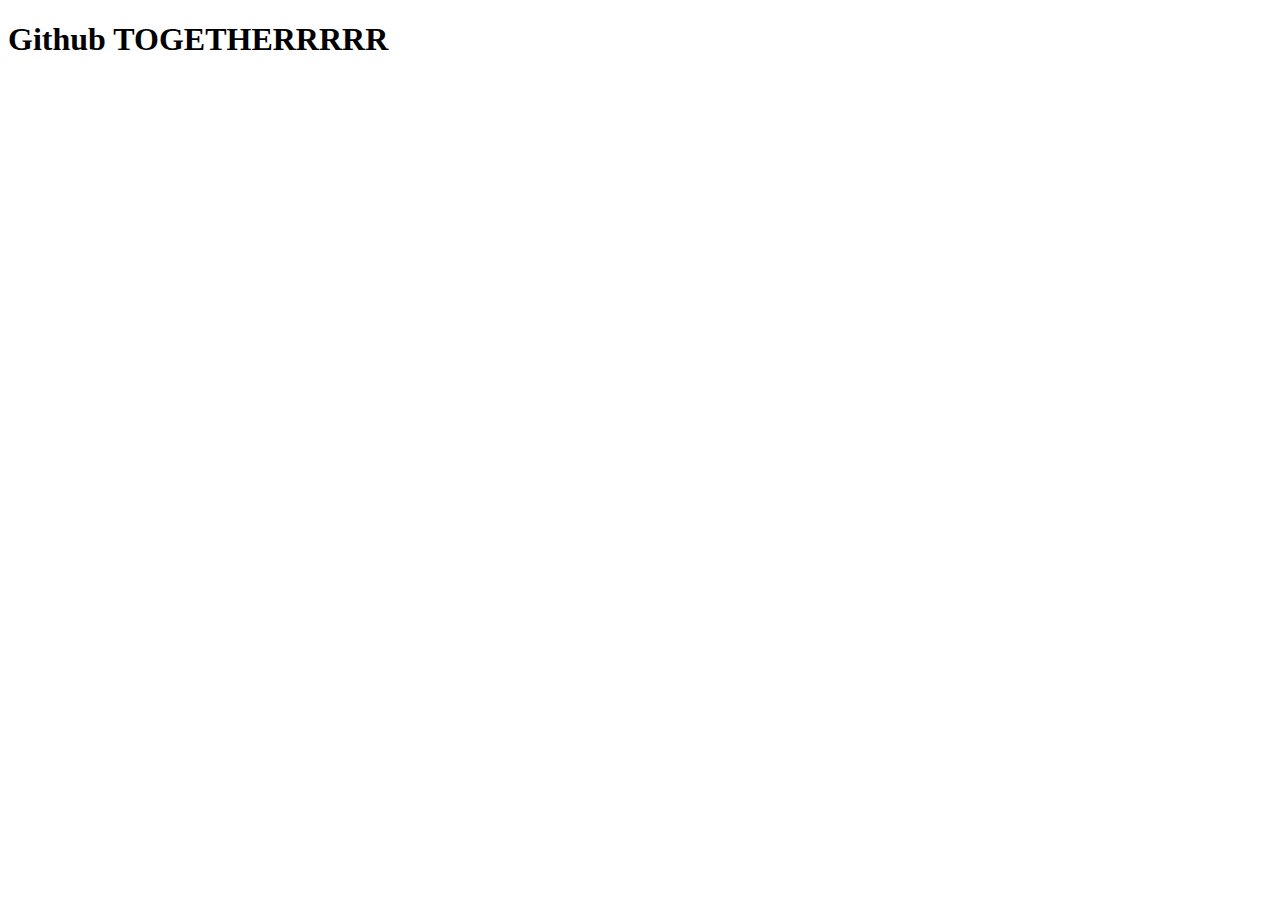
<file: index.html>
<!DOCTYPE html>
<html lang="en">
<head>
   <meta charset="UTF-8">
   <meta http-equiv="X-UA-Compatible" content="IE=edge">
   <meta name="viewport" content="width=device-width, initial-scale=1.0">
   <title>GitHub ~together~</title>
</head>
<body>
   <main>
      <h1>Github TOGETHERRRRR</h1>
   </main>
</body>
</html>
</file>
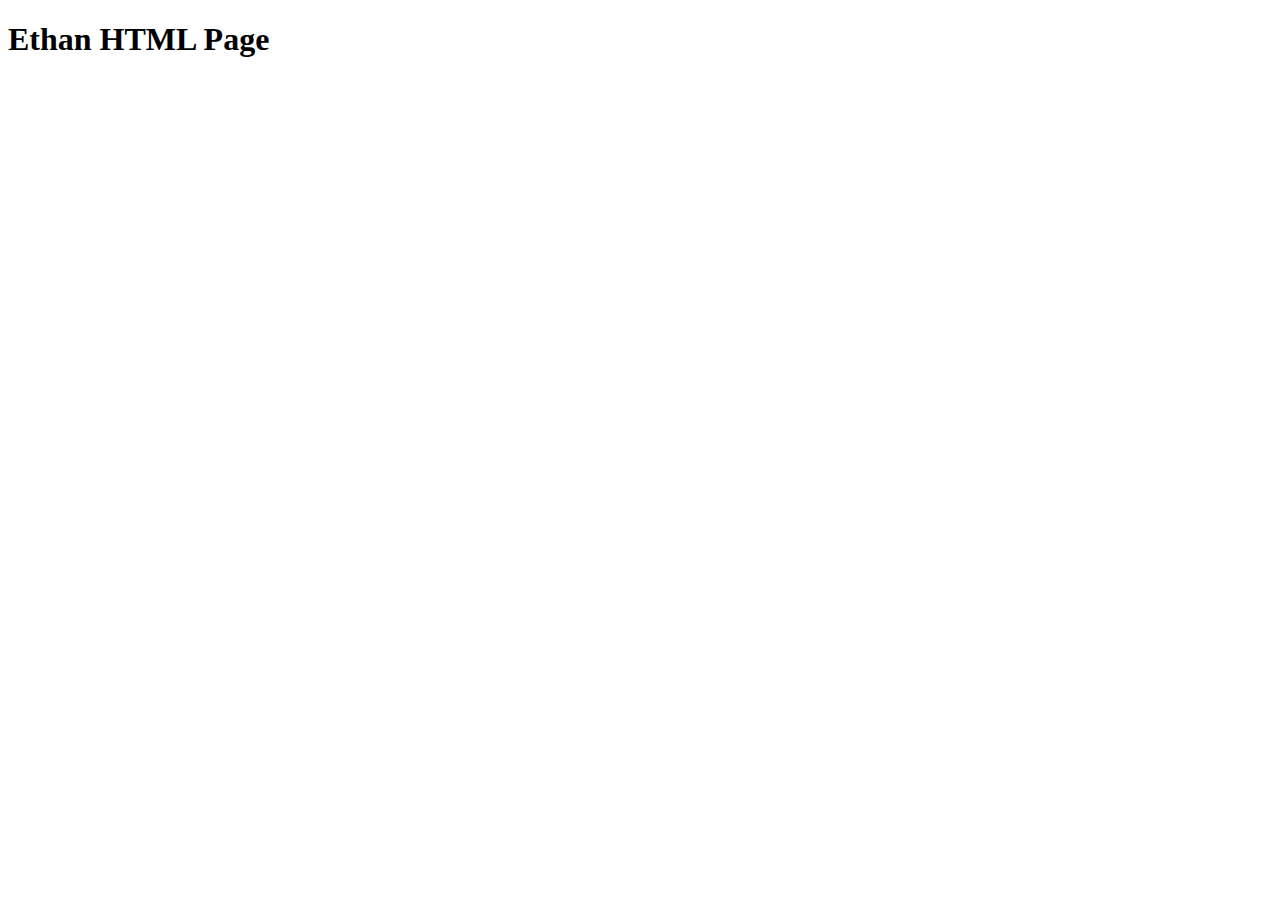
<file: ethan.html>
<!DOCTYPE html>
<html lang="en">
<head>
    <meta charset="UTF-8">
    <meta http-equiv="X-UA-Compatible" content="IE=edge">
    <meta name="viewport" content="width=device-width, initial-scale=1.0">
    <title>Ethan html</title>
</head>
<body>
    <h1>Ethan HTML Page</h1>
</body>
</html>
</file>
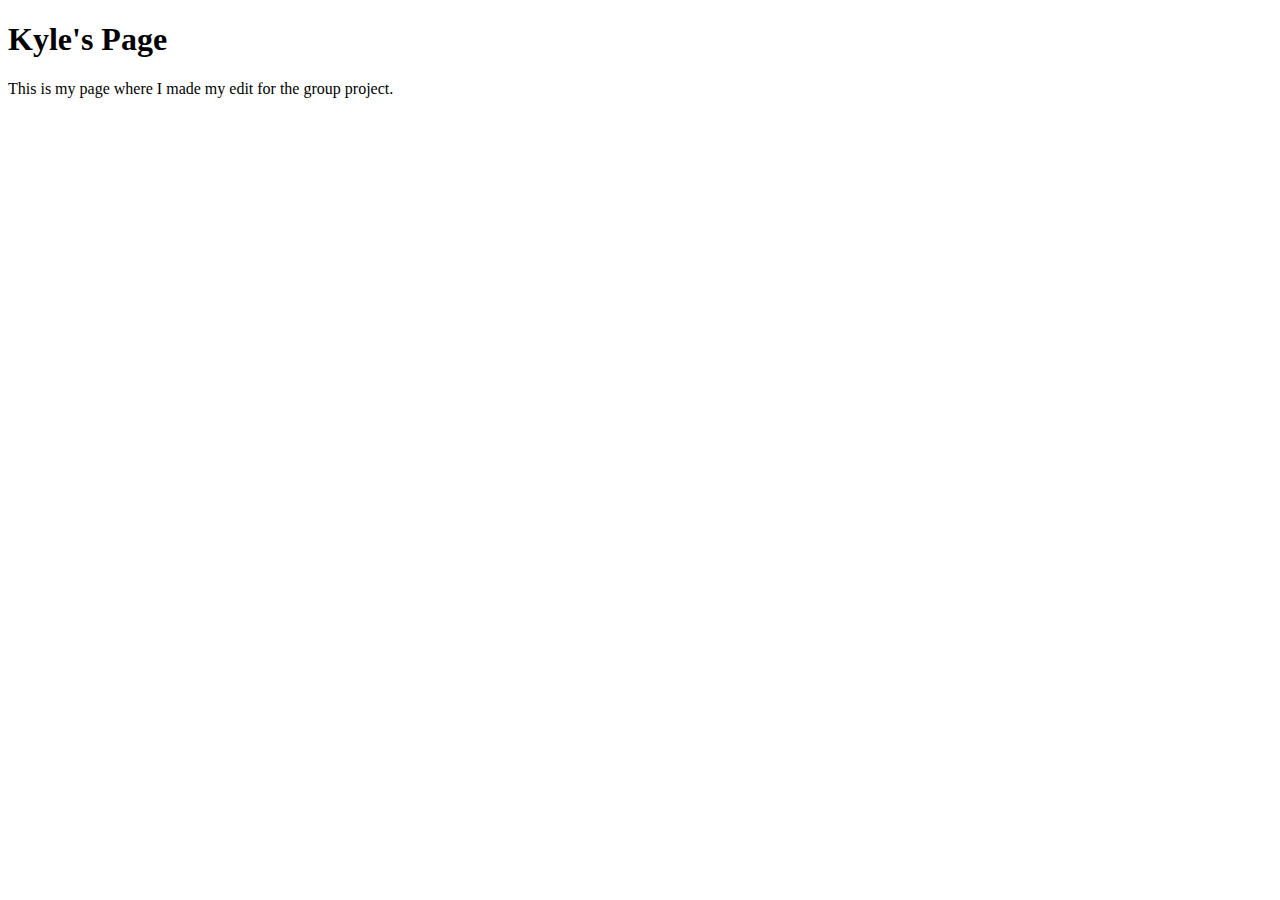
<file: kyle.html>
<!DOCTYPE html>
<html lang="en">
<head>
    <meta charset="UTF-8">
    <meta http-equiv="X-UA-Compatible" content="IE=edge">
    <meta name="viewport" content="width=device-width, initial-scale=1.0">
    <title>Kyle's Page</title>
</head>
<h1>Kyle's Page</h1>
<body>
    <p>This is my page where I made my edit for the group project.</p>
</body>
</html>
</file>
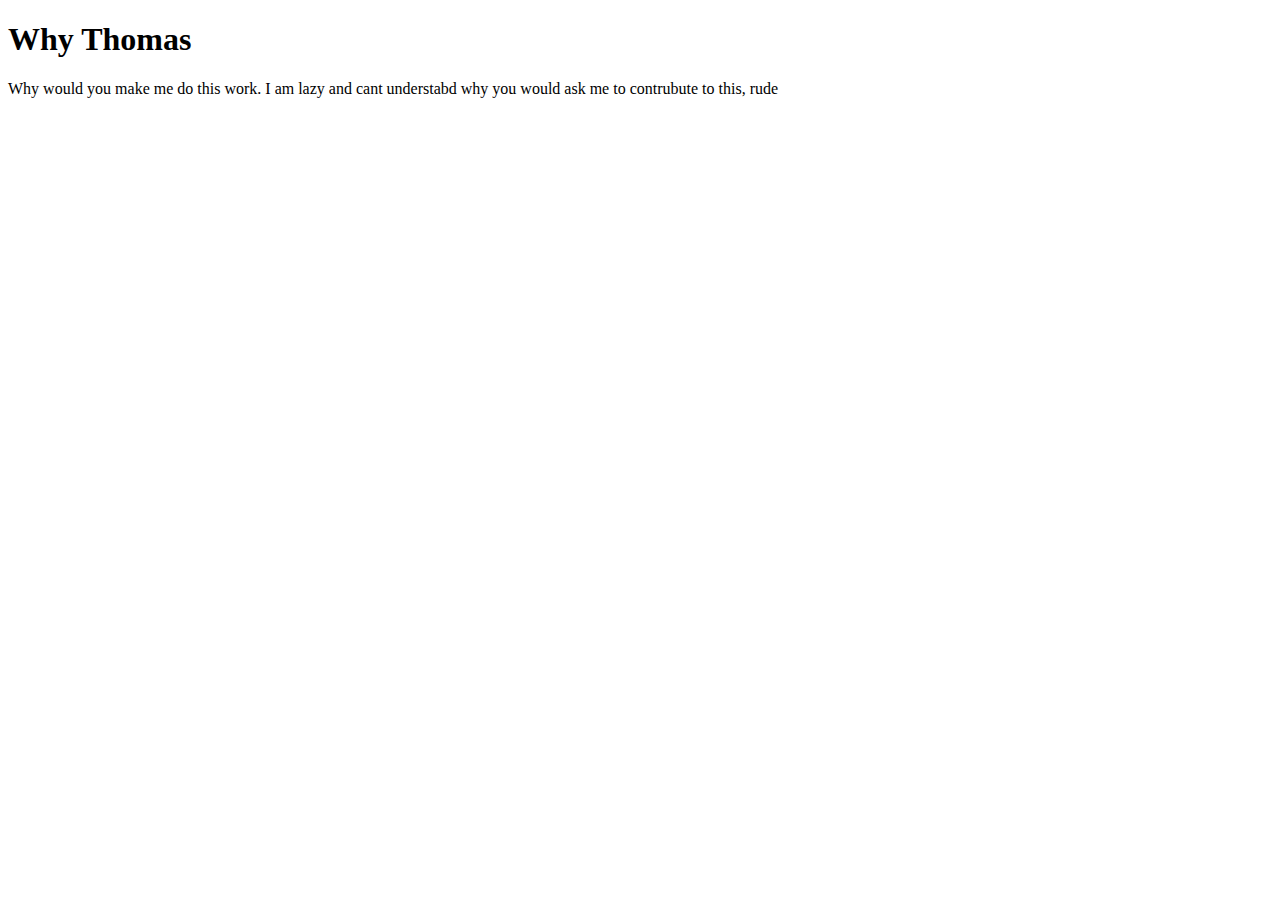
<file: tay.html>
<!DOCTYPE html>
<html lang="en">
<head>
    <meta charset="UTF-8">
    <meta http-equiv="X-UA-Compatible" content="IE=edge">
    <meta name="viewport" content="width=device-width, initial-scale=1.0">
    <title>Document</title>
</head>
<body>
    <h1>Why Thomas</h1>
    <p>Why would you make me do this work. I am lazy and cant understabd why you would ask me to contrubute to this, rude</p>
</body>
</html>
</file>
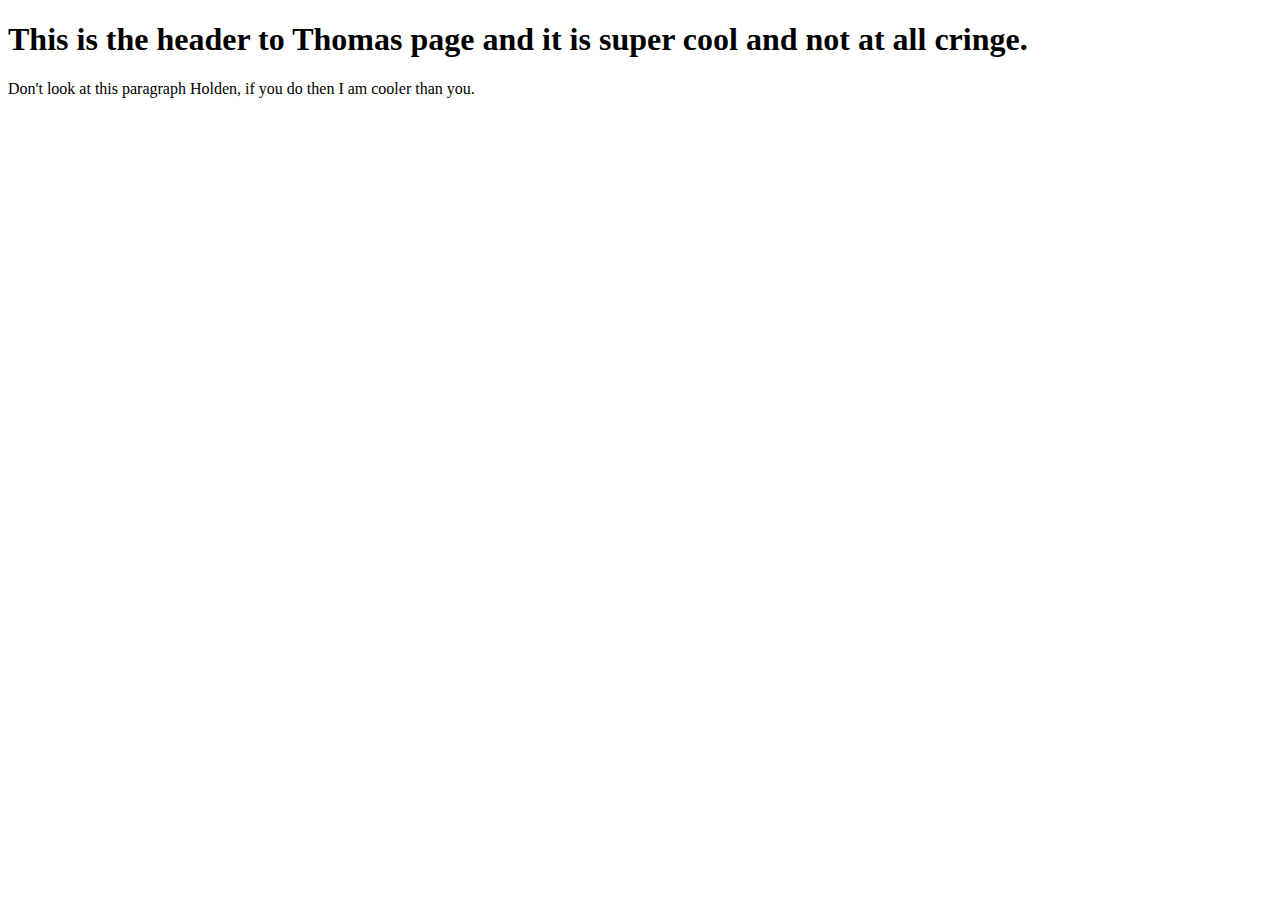
<file: thomas.html>
<!DOCTYPE html>
<html lang="en">
<head>
   <meta charset="UTF-8">
   <meta http-equiv="X-UA-Compatible" content="IE=edge">
   <meta name="viewport" content="width=device-width, initial-scale=1.0">
   <title>Document</title>
</head>
<body>
   <h1>This is the header to Thomas page and it is super cool and not at all cringe.</h1>
   <p>Don't look at this paragraph Holden, if you do then I am cooler than you.</p>
</body>
</html>
</file>
